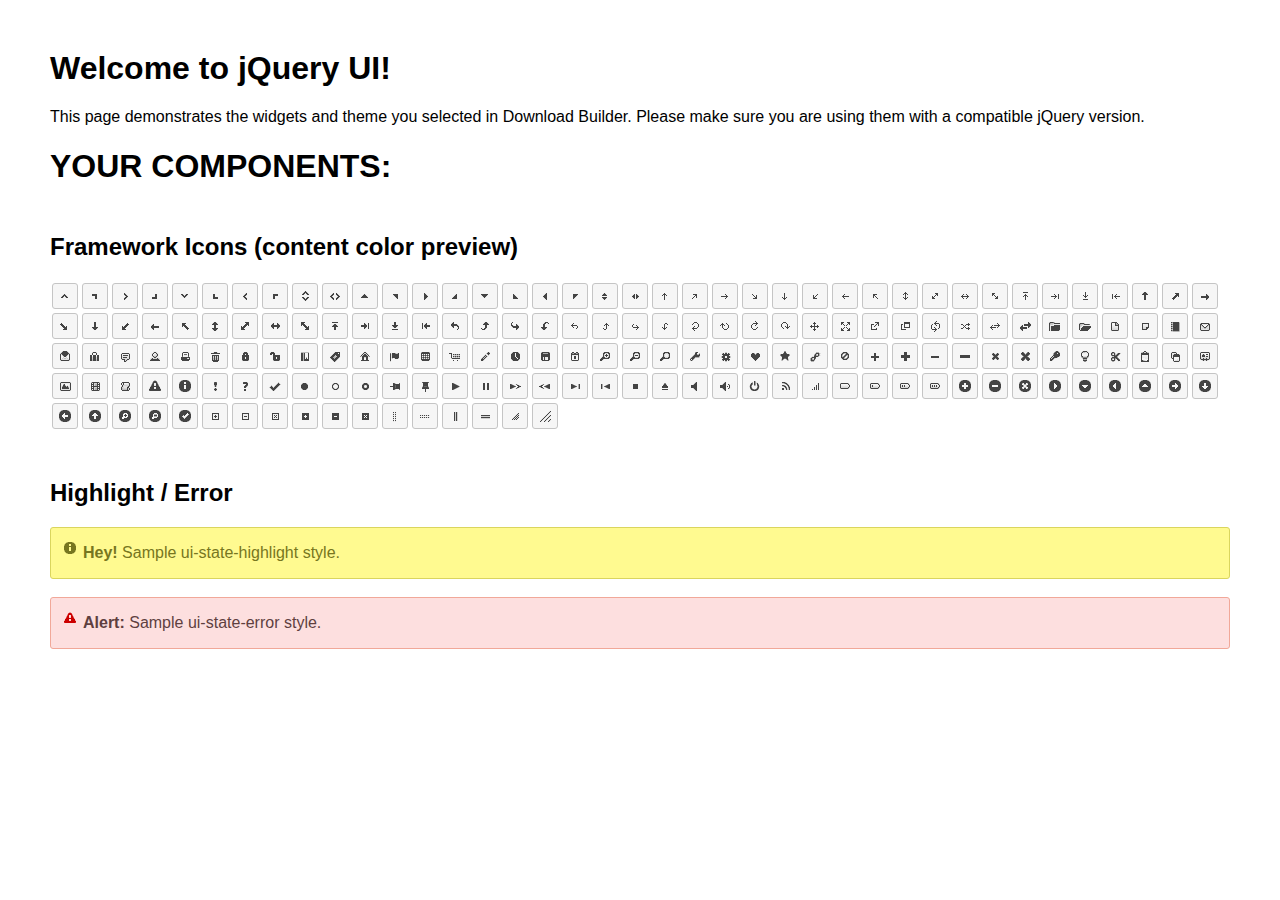
<file: jquery-ui-1.12.1.custom/index.html>
<!doctype html>
<html lang="us">
<head>
	<meta charset="utf-8">
	<title>jQuery UI Example Page</title>
	<link href="jquery-ui.css" rel="stylesheet">
	<style>
	body{
		font-family: "Trebuchet MS", sans-serif;
		margin: 50px;
	}
	.demoHeaders {
		margin-top: 2em;
	}
	#dialog-link {
		padding: .4em 1em .4em 20px;
		text-decoration: none;
		position: relative;
	}
	#dialog-link span.ui-icon {
		margin: 0 5px 0 0;
		position: absolute;
		left: .2em;
		top: 50%;
		margin-top: -8px;
	}
	#icons {
		margin: 0;
		padding: 0;
	}
	#icons li {
		margin: 2px;
		position: relative;
		padding: 4px 0;
		cursor: pointer;
		float: left;
		list-style: none;
	}
	#icons span.ui-icon {
		float: left;
		margin: 0 4px;
	}
	.fakewindowcontain .ui-widget-overlay {
		position: absolute;
	}
	select {
		width: 200px;
	}
	</style>
</head>
<body>

<h1>Welcome to jQuery UI!</h1>

<div class="ui-widget">
	<p>This page demonstrates the widgets and theme you selected in Download Builder. Please make sure you are using them with a compatible jQuery version.</p>
</div>

<h1>YOUR COMPONENTS:</h1>
















<h2 class="demoHeaders">Framework Icons (content color preview)</h2>
<ul id="icons" class="ui-widget ui-helper-clearfix">
	<li class="ui-state-default ui-corner-all" title=".ui-icon-caret-1-n"><span class="ui-icon ui-icon-caret-1-n"></span></li>
	<li class="ui-state-default ui-corner-all" title=".ui-icon-caret-1-ne"><span class="ui-icon ui-icon-caret-1-ne"></span></li>
	<li class="ui-state-default ui-corner-all" title=".ui-icon-caret-1-e"><span class="ui-icon ui-icon-caret-1-e"></span></li>
	<li class="ui-state-default ui-corner-all" title=".ui-icon-caret-1-se"><span class="ui-icon ui-icon-caret-1-se"></span></li>
	<li class="ui-state-default ui-corner-all" title=".ui-icon-caret-1-s"><span class="ui-icon ui-icon-caret-1-s"></span></li>
	<li class="ui-state-default ui-corner-all" title=".ui-icon-caret-1-sw"><span class="ui-icon ui-icon-caret-1-sw"></span></li>
	<li class="ui-state-default ui-corner-all" title=".ui-icon-caret-1-w"><span class="ui-icon ui-icon-caret-1-w"></span></li>
	<li class="ui-state-default ui-corner-all" title=".ui-icon-caret-1-nw"><span class="ui-icon ui-icon-caret-1-nw"></span></li>
	<li class="ui-state-default ui-corner-all" title=".ui-icon-caret-2-n-s"><span class="ui-icon ui-icon-caret-2-n-s"></span></li>
	<li class="ui-state-default ui-corner-all" title=".ui-icon-caret-2-e-w"><span class="ui-icon ui-icon-caret-2-e-w"></span></li>
	<li class="ui-state-default ui-corner-all" title=".ui-icon-triangle-1-n"><span class="ui-icon ui-icon-triangle-1-n"></span></li>
	<li class="ui-state-default ui-corner-all" title=".ui-icon-triangle-1-ne"><span class="ui-icon ui-icon-triangle-1-ne"></span></li>
	<li class="ui-state-default ui-corner-all" title=".ui-icon-triangle-1-e"><span class="ui-icon ui-icon-triangle-1-e"></span></li>
	<li class="ui-state-default ui-corner-all" title=".ui-icon-triangle-1-se"><span class="ui-icon ui-icon-triangle-1-se"></span></li>
	<li class="ui-state-default ui-corner-all" title=".ui-icon-triangle-1-s"><span class="ui-icon ui-icon-triangle-1-s"></span></li>
	<li class="ui-state-default ui-corner-all" title=".ui-icon-triangle-1-sw"><span class="ui-icon ui-icon-triangle-1-sw"></span></li>
	<li class="ui-state-default ui-corner-all" title=".ui-icon-triangle-1-w"><span class="ui-icon ui-icon-triangle-1-w"></span></li>
	<li class="ui-state-default ui-corner-all" title=".ui-icon-triangle-1-nw"><span class="ui-icon ui-icon-triangle-1-nw"></span></li>
	<li class="ui-state-default ui-corner-all" title=".ui-icon-triangle-2-n-s"><span class="ui-icon ui-icon-triangle-2-n-s"></span></li>
	<li class="ui-state-default ui-corner-all" title=".ui-icon-triangle-2-e-w"><span class="ui-icon ui-icon-triangle-2-e-w"></span></li>
	<li class="ui-state-default ui-corner-all" title=".ui-icon-arrow-1-n"><span class="ui-icon ui-icon-arrow-1-n"></span></li>
	<li class="ui-state-default ui-corner-all" title=".ui-icon-arrow-1-ne"><span class="ui-icon ui-icon-arrow-1-ne"></span></li>
	<li class="ui-state-default ui-corner-all" title=".ui-icon-arrow-1-e"><span class="ui-icon ui-icon-arrow-1-e"></span></li>
	<li class="ui-state-default ui-corner-all" title=".ui-icon-arrow-1-se"><span class="ui-icon ui-icon-arrow-1-se"></span></li>
	<li class="ui-state-default ui-corner-all" title=".ui-icon-arrow-1-s"><span class="ui-icon ui-icon-arrow-1-s"></span></li>
	<li class="ui-state-default ui-corner-all" title=".ui-icon-arrow-1-sw"><span class="ui-icon ui-icon-arrow-1-sw"></span></li>
	<li class="ui-state-default ui-corner-all" title=".ui-icon-arrow-1-w"><span class="ui-icon ui-icon-arrow-1-w"></span></li>
	<li class="ui-state-default ui-corner-all" title=".ui-icon-arrow-1-nw"><span class="ui-icon ui-icon-arrow-1-nw"></span></li>
	<li class="ui-state-default ui-corner-all" title=".ui-icon-arrow-2-n-s"><span class="ui-icon ui-icon-arrow-2-n-s"></span></li>
	<li class="ui-state-default ui-corner-all" title=".ui-icon-arrow-2-ne-sw"><span class="ui-icon ui-icon-arrow-2-ne-sw"></span></li>
	<li class="ui-state-default ui-corner-all" title=".ui-icon-arrow-2-e-w"><span class="ui-icon ui-icon-arrow-2-e-w"></span></li>
	<li class="ui-state-default ui-corner-all" title=".ui-icon-arrow-2-se-nw"><span class="ui-icon ui-icon-arrow-2-se-nw"></span></li>
	<li class="ui-state-default ui-corner-all" title=".ui-icon-arrowstop-1-n"><span class="ui-icon ui-icon-arrowstop-1-n"></span></li>
	<li class="ui-state-default ui-corner-all" title=".ui-icon-arrowstop-1-e"><span class="ui-icon ui-icon-arrowstop-1-e"></span></li>
	<li class="ui-state-default ui-corner-all" title=".ui-icon-arrowstop-1-s"><span class="ui-icon ui-icon-arrowstop-1-s"></span></li>
	<li class="ui-state-default ui-corner-all" title=".ui-icon-arrowstop-1-w"><span class="ui-icon ui-icon-arrowstop-1-w"></span></li>
	<li class="ui-state-default ui-corner-all" title=".ui-icon-arrowthick-1-n"><span class="ui-icon ui-icon-arrowthick-1-n"></span></li>
	<li class="ui-state-default ui-corner-all" title=".ui-icon-arrowthick-1-ne"><span class="ui-icon ui-icon-arrowthick-1-ne"></span></li>
	<li class="ui-state-default ui-corner-all" title=".ui-icon-arrowthick-1-e"><span class="ui-icon ui-icon-arrowthick-1-e"></span></li>
	<li class="ui-state-default ui-corner-all" title=".ui-icon-arrowthick-1-se"><span class="ui-icon ui-icon-arrowthick-1-se"></span></li>
	<li class="ui-state-default ui-corner-all" title=".ui-icon-arrowthick-1-s"><span class="ui-icon ui-icon-arrowthick-1-s"></span></li>
	<li class="ui-state-default ui-corner-all" title=".ui-icon-arrowthick-1-sw"><span class="ui-icon ui-icon-arrowthick-1-sw"></span></li>
	<li class="ui-state-default ui-corner-all" title=".ui-icon-arrowthick-1-w"><span class="ui-icon ui-icon-arrowthick-1-w"></span></li>
	<li class="ui-state-default ui-corner-all" title=".ui-icon-arrowthick-1-nw"><span class="ui-icon ui-icon-arrowthick-1-nw"></span></li>
	<li class="ui-state-default ui-corner-all" title=".ui-icon-arrowthick-2-n-s"><span class="ui-icon ui-icon-arrowthick-2-n-s"></span></li>
	<li class="ui-state-default ui-corner-all" title=".ui-icon-arrowthick-2-ne-sw"><span class="ui-icon ui-icon-arrowthick-2-ne-sw"></span></li>
	<li class="ui-state-default ui-corner-all" title=".ui-icon-arrowthick-2-e-w"><span class="ui-icon ui-icon-arrowthick-2-e-w"></span></li>
	<li class="ui-state-default ui-corner-all" title=".ui-icon-arrowthick-2-se-nw"><span class="ui-icon ui-icon-arrowthick-2-se-nw"></span></li>
	<li class="ui-state-default ui-corner-all" title=".ui-icon-arrowthickstop-1-n"><span class="ui-icon ui-icon-arrowthickstop-1-n"></span></li>
	<li class="ui-state-default ui-corner-all" title=".ui-icon-arrowthickstop-1-e"><span class="ui-icon ui-icon-arrowthickstop-1-e"></span></li>
	<li class="ui-state-default ui-corner-all" title=".ui-icon-arrowthickstop-1-s"><span class="ui-icon ui-icon-arrowthickstop-1-s"></span></li>
	<li class="ui-state-default ui-corner-all" title=".ui-icon-arrowthickstop-1-w"><span class="ui-icon ui-icon-arrowthickstop-1-w"></span></li>
	<li class="ui-state-default ui-corner-all" title=".ui-icon-arrowreturnthick-1-w"><span class="ui-icon ui-icon-arrowreturnthick-1-w"></span></li>
	<li class="ui-state-default ui-corner-all" title=".ui-icon-arrowreturnthick-1-n"><span class="ui-icon ui-icon-arrowreturnthick-1-n"></span></li>
	<li class="ui-state-default ui-corner-all" title=".ui-icon-arrowreturnthick-1-e"><span class="ui-icon ui-icon-arrowreturnthick-1-e"></span></li>
	<li class="ui-state-default ui-corner-all" title=".ui-icon-arrowreturnthick-1-s"><span class="ui-icon ui-icon-arrowreturnthick-1-s"></span></li>
	<li class="ui-state-default ui-corner-all" title=".ui-icon-arrowreturn-1-w"><span class="ui-icon ui-icon-arrowreturn-1-w"></span></li>
	<li class="ui-state-default ui-corner-all" title=".ui-icon-arrowreturn-1-n"><span class="ui-icon ui-icon-arrowreturn-1-n"></span></li>
	<li class="ui-state-default ui-corner-all" title=".ui-icon-arrowreturn-1-e"><span class="ui-icon ui-icon-arrowreturn-1-e"></span></li>
	<li class="ui-state-default ui-corner-all" title=".ui-icon-arrowreturn-1-s"><span class="ui-icon ui-icon-arrowreturn-1-s"></span></li>
	<li class="ui-state-default ui-corner-all" title=".ui-icon-arrowrefresh-1-w"><span class="ui-icon ui-icon-arrowrefresh-1-w"></span></li>
	<li class="ui-state-default ui-corner-all" title=".ui-icon-arrowrefresh-1-n"><span class="ui-icon ui-icon-arrowrefresh-1-n"></span></li>
	<li class="ui-state-default ui-corner-all" title=".ui-icon-arrowrefresh-1-e"><span class="ui-icon ui-icon-arrowrefresh-1-e"></span></li>
	<li class="ui-state-default ui-corner-all" title=".ui-icon-arrowrefresh-1-s"><span class="ui-icon ui-icon-arrowrefresh-1-s"></span></li>
	<li class="ui-state-default ui-corner-all" title=".ui-icon-arrow-4"><span class="ui-icon ui-icon-arrow-4"></span></li>
	<li class="ui-state-default ui-corner-all" title=".ui-icon-arrow-4-diag"><span class="ui-icon ui-icon-arrow-4-diag"></span></li>
	<li class="ui-state-default ui-corner-all" title=".ui-icon-extlink"><span class="ui-icon ui-icon-extlink"></span></li>
	<li class="ui-state-default ui-corner-all" title=".ui-icon-newwin"><span class="ui-icon ui-icon-newwin"></span></li>
	<li class="ui-state-default ui-corner-all" title=".ui-icon-refresh"><span class="ui-icon ui-icon-refresh"></span></li>
	<li class="ui-state-default ui-corner-all" title=".ui-icon-shuffle"><span class="ui-icon ui-icon-shuffle"></span></li>
	<li class="ui-state-default ui-corner-all" title=".ui-icon-transfer-e-w"><span class="ui-icon ui-icon-transfer-e-w"></span></li>
	<li class="ui-state-default ui-corner-all" title=".ui-icon-transferthick-e-w"><span class="ui-icon ui-icon-transferthick-e-w"></span></li>
	<li class="ui-state-default ui-corner-all" title=".ui-icon-folder-collapsed"><span class="ui-icon ui-icon-folder-collapsed"></span></li>
	<li class="ui-state-default ui-corner-all" title=".ui-icon-folder-open"><span class="ui-icon ui-icon-folder-open"></span></li>
	<li class="ui-state-default ui-corner-all" title=".ui-icon-document"><span class="ui-icon ui-icon-document"></span></li>
	<li class="ui-state-default ui-corner-all" title=".ui-icon-document-b"><span class="ui-icon ui-icon-document-b"></span></li>
	<li class="ui-state-default ui-corner-all" title=".ui-icon-note"><span class="ui-icon ui-icon-note"></span></li>
	<li class="ui-state-default ui-corner-all" title=".ui-icon-mail-closed"><span class="ui-icon ui-icon-mail-closed"></span></li>
	<li class="ui-state-default ui-corner-all" title=".ui-icon-mail-open"><span class="ui-icon ui-icon-mail-open"></span></li>
	<li class="ui-state-default ui-corner-all" title=".ui-icon-suitcase"><span class="ui-icon ui-icon-suitcase"></span></li>
	<li class="ui-state-default ui-corner-all" title=".ui-icon-comment"><span class="ui-icon ui-icon-comment"></span></li>
	<li class="ui-state-default ui-corner-all" title=".ui-icon-person"><span class="ui-icon ui-icon-person"></span></li>
	<li class="ui-state-default ui-corner-all" title=".ui-icon-print"><span class="ui-icon ui-icon-print"></span></li>
	<li class="ui-state-default ui-corner-all" title=".ui-icon-trash"><span class="ui-icon ui-icon-trash"></span></li>
	<li class="ui-state-default ui-corner-all" title=".ui-icon-locked"><span class="ui-icon ui-icon-locked"></span></li>
	<li class="ui-state-default ui-corner-all" title=".ui-icon-unlocked"><span class="ui-icon ui-icon-unlocked"></span></li>
	<li class="ui-state-default ui-corner-all" title=".ui-icon-bookmark"><span class="ui-icon ui-icon-bookmark"></span></li>
	<li class="ui-state-default ui-corner-all" title=".ui-icon-tag"><span class="ui-icon ui-icon-tag"></span></li>
	<li class="ui-state-default ui-corner-all" title=".ui-icon-home"><span class="ui-icon ui-icon-home"></span></li>
	<li class="ui-state-default ui-corner-all" title=".ui-icon-flag"><span class="ui-icon ui-icon-flag"></span></li>
	<li class="ui-state-default ui-corner-all" title=".ui-icon-calculator"><span class="ui-icon ui-icon-calculator"></span></li>
	<li class="ui-state-default ui-corner-all" title=".ui-icon-cart"><span class="ui-icon ui-icon-cart"></span></li>
	<li class="ui-state-default ui-corner-all" title=".ui-icon-pencil"><span class="ui-icon ui-icon-pencil"></span></li>
	<li class="ui-state-default ui-corner-all" title=".ui-icon-clock"><span class="ui-icon ui-icon-clock"></span></li>
	<li class="ui-state-default ui-corner-all" title=".ui-icon-disk"><span class="ui-icon ui-icon-disk"></span></li>
	<li class="ui-state-default ui-corner-all" title=".ui-icon-calendar"><span class="ui-icon ui-icon-calendar"></span></li>
	<li class="ui-state-default ui-corner-all" title=".ui-icon-zoomin"><span class="ui-icon ui-icon-zoomin"></span></li>
	<li class="ui-state-default ui-corner-all" title=".ui-icon-zoomout"><span class="ui-icon ui-icon-zoomout"></span></li>
	<li class="ui-state-default ui-corner-all" title=".ui-icon-search"><span class="ui-icon ui-icon-search"></span></li>
	<li class="ui-state-default ui-corner-all" title=".ui-icon-wrench"><span class="ui-icon ui-icon-wrench"></span></li>
	<li class="ui-state-default ui-corner-all" title=".ui-icon-gear"><span class="ui-icon ui-icon-gear"></span></li>
	<li class="ui-state-default ui-corner-all" title=".ui-icon-heart"><span class="ui-icon ui-icon-heart"></span></li>
	<li class="ui-state-default ui-corner-all" title=".ui-icon-star"><span class="ui-icon ui-icon-star"></span></li>
	<li class="ui-state-default ui-corner-all" title=".ui-icon-link"><span class="ui-icon ui-icon-link"></span></li>
	<li class="ui-state-default ui-corner-all" title=".ui-icon-cancel"><span class="ui-icon ui-icon-cancel"></span></li>
	<li class="ui-state-default ui-corner-all" title=".ui-icon-plus"><span class="ui-icon ui-icon-plus"></span></li>
	<li class="ui-state-default ui-corner-all" title=".ui-icon-plusthick"><span class="ui-icon ui-icon-plusthick"></span></li>
	<li class="ui-state-default ui-corner-all" title=".ui-icon-minus"><span class="ui-icon ui-icon-minus"></span></li>
	<li class="ui-state-default ui-corner-all" title=".ui-icon-minusthick"><span class="ui-icon ui-icon-minusthick"></span></li>
	<li class="ui-state-default ui-corner-all" title=".ui-icon-close"><span class="ui-icon ui-icon-close"></span></li>
	<li class="ui-state-default ui-corner-all" title=".ui-icon-closethick"><span class="ui-icon ui-icon-closethick"></span></li>
	<li class="ui-state-default ui-corner-all" title=".ui-icon-key"><span class="ui-icon ui-icon-key"></span></li>
	<li class="ui-state-default ui-corner-all" title=".ui-icon-lightbulb"><span class="ui-icon ui-icon-lightbulb"></span></li>
	<li class="ui-state-default ui-corner-all" title=".ui-icon-scissors"><span class="ui-icon ui-icon-scissors"></span></li>
	<li class="ui-state-default ui-corner-all" title=".ui-icon-clipboard"><span class="ui-icon ui-icon-clipboard"></span></li>
	<li class="ui-state-default ui-corner-all" title=".ui-icon-copy"><span class="ui-icon ui-icon-copy"></span></li>
	<li class="ui-state-default ui-corner-all" title=".ui-icon-contact"><span class="ui-icon ui-icon-contact"></span></li>
	<li class="ui-state-default ui-corner-all" title=".ui-icon-image"><span class="ui-icon ui-icon-image"></span></li>
	<li class="ui-state-default ui-corner-all" title=".ui-icon-video"><span class="ui-icon ui-icon-video"></span></li>
	<li class="ui-state-default ui-corner-all" title=".ui-icon-script"><span class="ui-icon ui-icon-script"></span></li>
	<li class="ui-state-default ui-corner-all" title=".ui-icon-alert"><span class="ui-icon ui-icon-alert"></span></li>
	<li class="ui-state-default ui-corner-all" title=".ui-icon-info"><span class="ui-icon ui-icon-info"></span></li>
	<li class="ui-state-default ui-corner-all" title=".ui-icon-notice"><span class="ui-icon ui-icon-notice"></span></li>
	<li class="ui-state-default ui-corner-all" title=".ui-icon-help"><span class="ui-icon ui-icon-help"></span></li>
	<li class="ui-state-default ui-corner-all" title=".ui-icon-check"><span class="ui-icon ui-icon-check"></span></li>
	<li class="ui-state-default ui-corner-all" title=".ui-icon-bullet"><span class="ui-icon ui-icon-bullet"></span></li>
	<li class="ui-state-default ui-corner-all" title=".ui-icon-radio-off"><span class="ui-icon ui-icon-radio-off"></span></li>
	<li class="ui-state-default ui-corner-all" title=".ui-icon-radio-on"><span class="ui-icon ui-icon-radio-on"></span></li>
	<li class="ui-state-default ui-corner-all" title=".ui-icon-pin-w"><span class="ui-icon ui-icon-pin-w"></span></li>
	<li class="ui-state-default ui-corner-all" title=".ui-icon-pin-s"><span class="ui-icon ui-icon-pin-s"></span></li>
	<li class="ui-state-default ui-corner-all" title=".ui-icon-play"><span class="ui-icon ui-icon-play"></span></li>
	<li class="ui-state-default ui-corner-all" title=".ui-icon-pause"><span class="ui-icon ui-icon-pause"></span></li>
	<li class="ui-state-default ui-corner-all" title=".ui-icon-seek-next"><span class="ui-icon ui-icon-seek-next"></span></li>
	<li class="ui-state-default ui-corner-all" title=".ui-icon-seek-prev"><span class="ui-icon ui-icon-seek-prev"></span></li>
	<li class="ui-state-default ui-corner-all" title=".ui-icon-seek-end"><span class="ui-icon ui-icon-seek-end"></span></li>
	<li class="ui-state-default ui-corner-all" title=".ui-icon-seek-first"><span class="ui-icon ui-icon-seek-first"></span></li>
	<li class="ui-state-default ui-corner-all" title=".ui-icon-stop"><span class="ui-icon ui-icon-stop"></span></li>
	<li class="ui-state-default ui-corner-all" title=".ui-icon-eject"><span class="ui-icon ui-icon-eject"></span></li>
	<li class="ui-state-default ui-corner-all" title=".ui-icon-volume-off"><span class="ui-icon ui-icon-volume-off"></span></li>
	<li class="ui-state-default ui-corner-all" title=".ui-icon-volume-on"><span class="ui-icon ui-icon-volume-on"></span></li>
	<li class="ui-state-default ui-corner-all" title=".ui-icon-power"><span class="ui-icon ui-icon-power"></span></li>
	<li class="ui-state-default ui-corner-all" title=".ui-icon-signal-diag"><span class="ui-icon ui-icon-signal-diag"></span></li>
	<li class="ui-state-default ui-corner-all" title=".ui-icon-signal"><span class="ui-icon ui-icon-signal"></span></li>
	<li class="ui-state-default ui-corner-all" title=".ui-icon-battery-0"><span class="ui-icon ui-icon-battery-0"></span></li>
	<li class="ui-state-default ui-corner-all" title=".ui-icon-battery-1"><span class="ui-icon ui-icon-battery-1"></span></li>
	<li class="ui-state-default ui-corner-all" title=".ui-icon-battery-2"><span class="ui-icon ui-icon-battery-2"></span></li>
	<li class="ui-state-default ui-corner-all" title=".ui-icon-battery-3"><span class="ui-icon ui-icon-battery-3"></span></li>
	<li class="ui-state-default ui-corner-all" title=".ui-icon-circle-plus"><span class="ui-icon ui-icon-circle-plus"></span></li>
	<li class="ui-state-default ui-corner-all" title=".ui-icon-circle-minus"><span class="ui-icon ui-icon-circle-minus"></span></li>
	<li class="ui-state-default ui-corner-all" title=".ui-icon-circle-close"><span class="ui-icon ui-icon-circle-close"></span></li>
	<li class="ui-state-default ui-corner-all" title=".ui-icon-circle-triangle-e"><span class="ui-icon ui-icon-circle-triangle-e"></span></li>
	<li class="ui-state-default ui-corner-all" title=".ui-icon-circle-triangle-s"><span class="ui-icon ui-icon-circle-triangle-s"></span></li>
	<li class="ui-state-default ui-corner-all" title=".ui-icon-circle-triangle-w"><span class="ui-icon ui-icon-circle-triangle-w"></span></li>
	<li class="ui-state-default ui-corner-all" title=".ui-icon-circle-triangle-n"><span class="ui-icon ui-icon-circle-triangle-n"></span></li>
	<li class="ui-state-default ui-corner-all" title=".ui-icon-circle-arrow-e"><span class="ui-icon ui-icon-circle-arrow-e"></span></li>
	<li class="ui-state-default ui-corner-all" title=".ui-icon-circle-arrow-s"><span class="ui-icon ui-icon-circle-arrow-s"></span></li>
	<li class="ui-state-default ui-corner-all" title=".ui-icon-circle-arrow-w"><span class="ui-icon ui-icon-circle-arrow-w"></span></li>
	<li class="ui-state-default ui-corner-all" title=".ui-icon-circle-arrow-n"><span class="ui-icon ui-icon-circle-arrow-n"></span></li>
	<li class="ui-state-default ui-corner-all" title=".ui-icon-circle-zoomin"><span class="ui-icon ui-icon-circle-zoomin"></span></li>
	<li class="ui-state-default ui-corner-all" title=".ui-icon-circle-zoomout"><span class="ui-icon ui-icon-circle-zoomout"></span></li>
	<li class="ui-state-default ui-corner-all" title=".ui-icon-circle-check"><span class="ui-icon ui-icon-circle-check"></span></li>
	<li class="ui-state-default ui-corner-all" title=".ui-icon-circlesmall-plus"><span class="ui-icon ui-icon-circlesmall-plus"></span></li>
	<li class="ui-state-default ui-corner-all" title=".ui-icon-circlesmall-minus"><span class="ui-icon ui-icon-circlesmall-minus"></span></li>
	<li class="ui-state-default ui-corner-all" title=".ui-icon-circlesmall-close"><span class="ui-icon ui-icon-circlesmall-close"></span></li>
	<li class="ui-state-default ui-corner-all" title=".ui-icon-squaresmall-plus"><span class="ui-icon ui-icon-squaresmall-plus"></span></li>
	<li class="ui-state-default ui-corner-all" title=".ui-icon-squaresmall-minus"><span class="ui-icon ui-icon-squaresmall-minus"></span></li>
	<li class="ui-state-default ui-corner-all" title=".ui-icon-squaresmall-close"><span class="ui-icon ui-icon-squaresmall-close"></span></li>
	<li class="ui-state-default ui-corner-all" title=".ui-icon-grip-dotted-vertical"><span class="ui-icon ui-icon-grip-dotted-vertical"></span></li>
	<li class="ui-state-default ui-corner-all" title=".ui-icon-grip-dotted-horizontal"><span class="ui-icon ui-icon-grip-dotted-horizontal"></span></li>
	<li class="ui-state-default ui-corner-all" title=".ui-icon-grip-solid-vertical"><span class="ui-icon ui-icon-grip-solid-vertical"></span></li>
	<li class="ui-state-default ui-corner-all" title=".ui-icon-grip-solid-horizontal"><span class="ui-icon ui-icon-grip-solid-horizontal"></span></li>
	<li class="ui-state-default ui-corner-all" title=".ui-icon-gripsmall-diagonal-se"><span class="ui-icon ui-icon-gripsmall-diagonal-se"></span></li>
	<li class="ui-state-default ui-corner-all" title=".ui-icon-grip-diagonal-se"><span class="ui-icon ui-icon-grip-diagonal-se"></span></li>
</ul>















<!-- Highlight / Error -->
<h2 class="demoHeaders">Highlight / Error</h2>
<div class="ui-widget">
	<div class="ui-state-highlight ui-corner-all" style="margin-top: 20px; padding: 0 .7em;">
		<p><span class="ui-icon ui-icon-info" style="float: left; margin-right: .3em;"></span>
		<strong>Hey!</strong> Sample ui-state-highlight style.</p>
	</div>
</div>
<br>
<div class="ui-widget">
	<div class="ui-state-error ui-corner-all" style="padding: 0 .7em;">
		<p><span class="ui-icon ui-icon-alert" style="float: left; margin-right: .3em;"></span>
		<strong>Alert:</strong> Sample ui-state-error style.</p>
	</div>
</div>

<script src="external/jquery/jquery.js"></script>
<script src="jquery-ui.js"></script>
<script>




























// Hover states on the static widgets
$( "#dialog-link, #icons li" ).hover(
	function() {
		$( this ).addClass( "ui-state-hover" );
	},
	function() {
		$( this ).removeClass( "ui-state-hover" );
	}
);
</script>
</body>
</html>
</file>
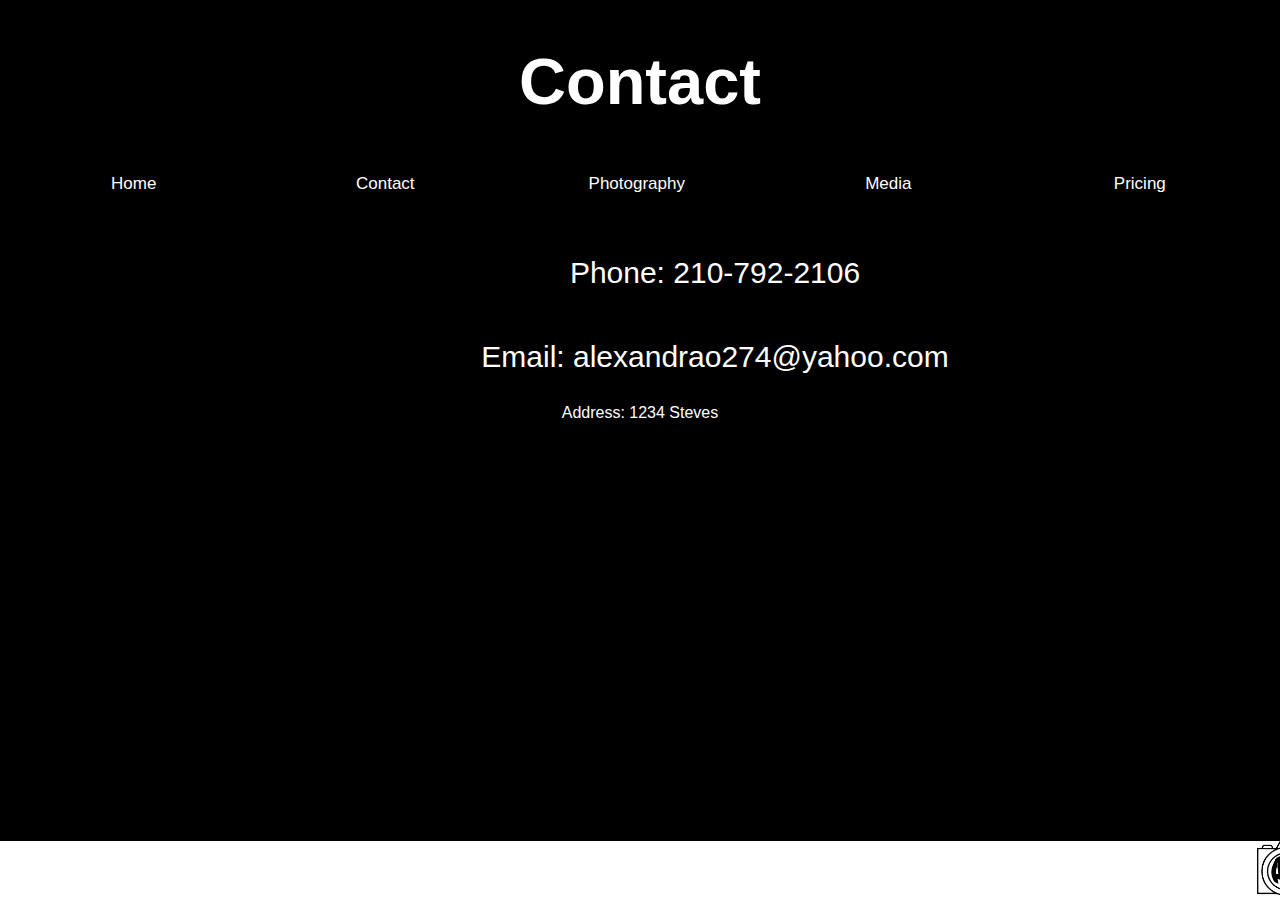
<file: Contact.html>
<!doctype html>
<html>
<head>
<meta charset="UTF-8">
<title>Untitled Document</title>
<link href="CCS/style.css" rel="stylesheet" type="text/css">
</head>

<body>
		<div id="container">
		<header>
			<h1>Contact</h1>
		</header>
		<nav>
			<div class="navbar">
			<a href="index.html">Home</a>
			<a href="Contact.html">Contact</a>
			<a href="photography.html">Photography</a>
			<a href="Media.html">Media</a>
			<a href="Pricing.html">Pricing</a>
			</div>
		</nav>
		<section>
		<p id="phone"> Phone: 210-792-2106</p>
			
		<p id="email"> Email: alexandrao274@yahoo.com</p>
			
		<p>Address: 1234 Steves</p>
			
			
			
			</section>
	</div>
	<div class="footer">
  <img src="assets/Untitled-9 [Recovered].png" alt="camera" class= "camera1"> 
</div>
</body>
</html>
</file>
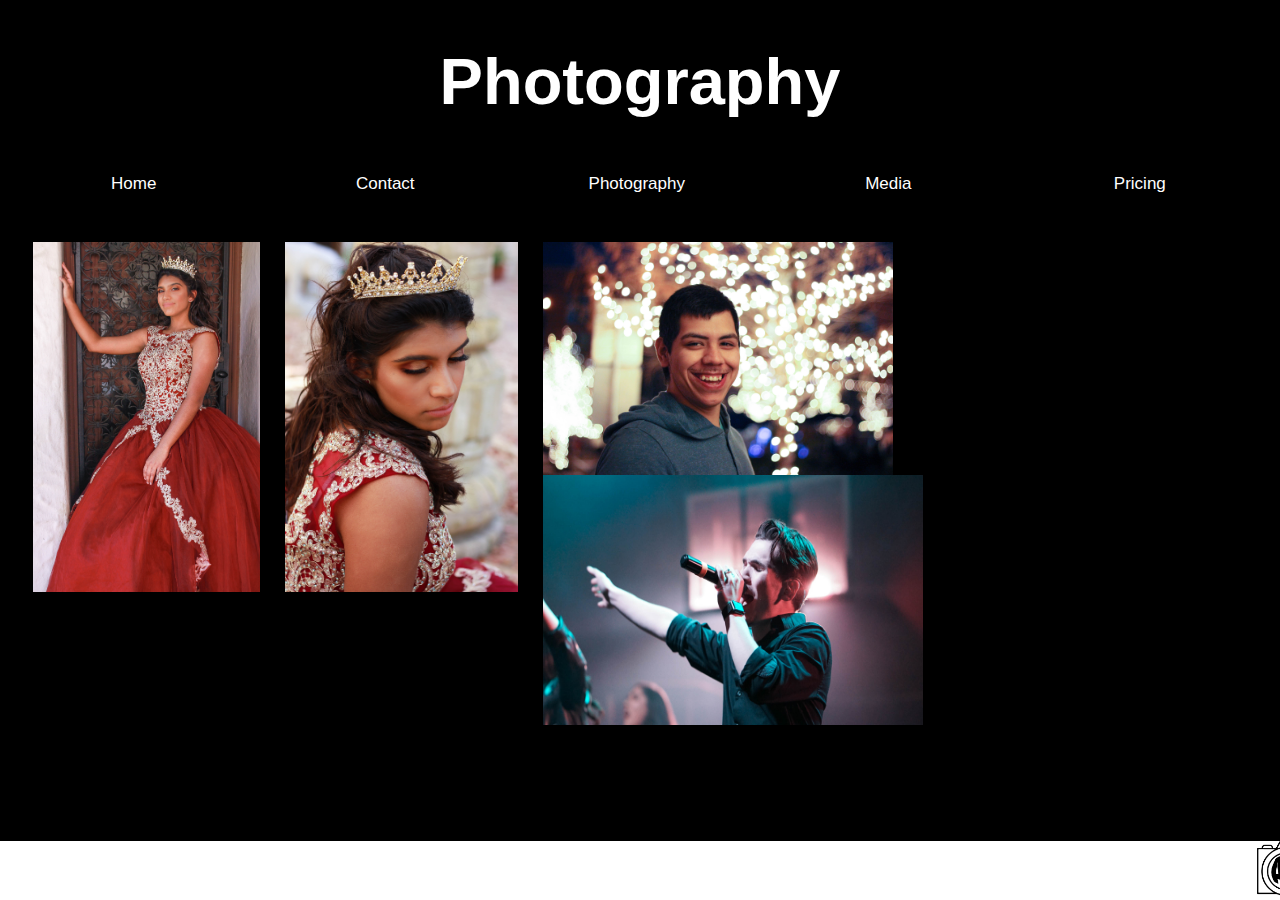
<file: photography.html>
<!doctype html>
<html>
<head>
<meta charset="UTF-8">
<title>Untitled Document</title>
<link href="CCS/style.css" rel="stylesheet" type="text/css">
</head>

<body>
		<div id="container">
		<header>
			<h1>Photography</h1>
		</header>
		<nav>
		<div class="navbar">
			<a href="index.html">Home</a>
			<a href="Contact.html">Contact</a>
			<a href="photography.html">Photography</a>
			<a href="Media.html">Media</a>
			<a href="Pricing.html">Pricing</a>
			</div>
		</nav>
			<br><br>
		<section>
			<img id="hanna" src="assets/IMG_0284.jpg" alt="hanna15">
			<img id="hanna1" src="assets/IMG_0359.jpg" alt="hanna16">
			<img id="nick" src="assets/IMG_0062.jpg" alt="shnick">
			<img id="james" src="assets/LRG_DSC05173.jpg" alt="james">
				 
			
			</section>
	</div>
	<div class="footer">
  <img src="assets/Untitled-9 [Recovered].png" alt="camera" class= "camera1"> 
</div>
</body>
</html>
</file>
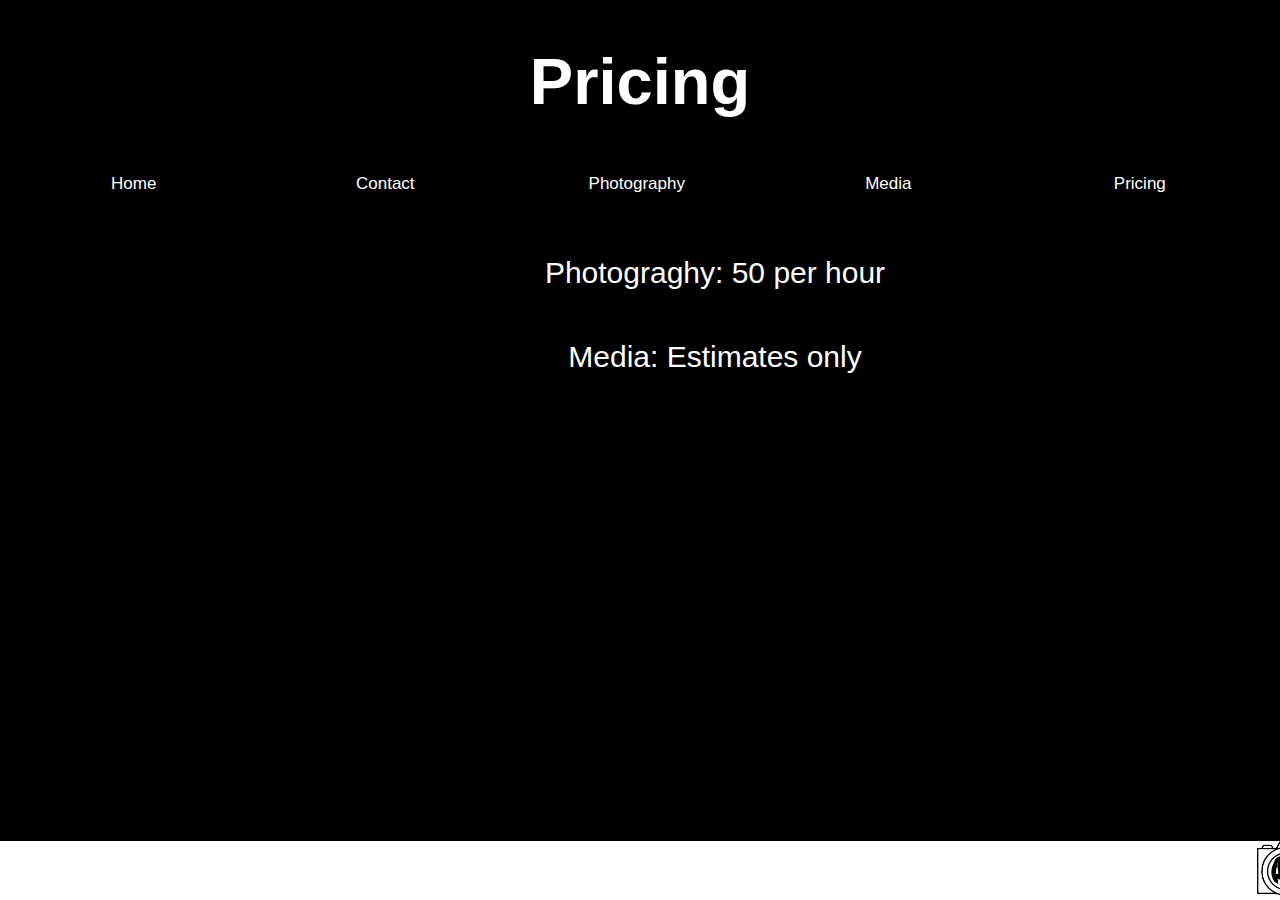
<file: Pricing.html>
<!doctype html>
<html>
<head>
<meta charset="UTF-8">
<title>Untitled Document</title>
<link href="CCS/style.css" rel="stylesheet" type="text/css">
</head>

<body>
		<div id="container">
		<header>
			<h1>Pricing</h1>
		</header>
		<nav>
			<div class="navbar">
			<a href="index.html">Home</a>
			<a href="Contact.html">Contact</a>
			<a href="photography.html">Photography</a>
			<a href="Media.html">Media</a>
			<a href="Pricing.html">Pricing</a>
			</div>
		</nav>
		<section>
			<p id="photoprice"> Photograghy: 50 per hour</p>
			<p id="mediaprice"> Media: Estimates only</p>
			</section>
	</div>
	<div class="footer">
  <img src="assets/Untitled-9 [Recovered].png" alt="camera" class= "camera1"> 
</div>
</body>
</html>
</file>
<file: CCS/style.css>
@charset "UTF-8";

#container{
	width:1920;
	maring:0;
	
}

body{
	background-color: black;
}

h1{
	text-align: center;
	color:#FFFFFF;
	font-size: 65px;
	font-family: 'Open Sans', sans-serif;
}

nav{
color: #FFFFFF;
border-bottom: medium;
border-bottom-color: aqua;
font-family: 'Open Sans', sans-serif;

}

.navbar{
  width: 100%;
  background-color:#000;
  overflow: auto;
}

.navbar a {
  float: left;
  padding: 12px;
  color: white;
  text-decoration: none;
  font-size: 17px;
	width: 18%;
	text-align: center;
}
.navbar a:hover {
	background-color: #4F4F4F;}
p{
	text-align: left;
	color: #FFFFFF;
	font-family: 'Open Sans', sans-serif;
}

#hanna{
	width: auto 0;
	height: 350px;
	float:left;
	margin-left: 25px;
}

#hanna1{
	width:auto 0;
	height:350px;
	float: left;
	margin-left: 25px;
}

#nick{
	width:350px;
	hieght:350px;
	float: left;
	margin-left: 25px;
	
}

#james{
	width: 380px;
	height:250px;
	float:left;
	margin-left: 25px;
	
	
}

#sky{
	width:auto 0;
	height: 350px;
	float: left;
	margin-left: 25px;
	margin-top: 25px;
}

#oddish{
	width: auto 0;
	height: 350px;
	float: left;
	margin-left: 25px;
	margin-top: 25px;
}

#vanish{
	width: auto 0;
	height: 350px;
	float: left;
	margin-left: 25px;
	margin-top: 25px;
	
}

#babymonster{
	width: auto 0;
	height: 350px;
	float: left;
	margin-left: 25px;
	margin-top: 25px;
}

#gif{
	width: 250px;
	height: 150px;
	float: left;
	margin-left: 25px;
	margin-top: 150px;
}

.footer {
  position: fixed;
  left: 0;
  bottom: 0;
  width: 100%;
  background-color: white;
  color: white;
  text-align: center;
}

.camera1{
	width: 66px;
	height: 55px; 
	position: relative;
	left: 650px;
	

	
	
}

#phone{
	color: white;
	margin-left: 150px;
	margin-top: 50px;
	font-size: 30px;
	font-family: 'Open Sans', sans-serif;
}


#email{
	color: white;
	margin-left: 150px;
	margin-top: 50px;
	font-size: 30px;
	font-family: 'Open Sans', sans-serif;
}


#address{color: white;
	margin-left: 150px;
	margin-top: 50px;
	font-size: 30px;
	font-family: 'Open Sans', sans-serif;
}

#photoprice{
	color: white;
	margin-left: 150px;
	margin-top: 50px;
	font-size: 30px;
	font-family: 'Open Sans', sans-serif;
	text-align: center;
}

#mediaprice{color: white;
	margin-left: 150px;
	margin-top: 50px;
	font-size: 30px;
	font-family: 'Open Sans', sans-serif;
	text-align: center;
}

h2{
	color: white;
	text-align: center;
}


#welcome{
	text-align: center;
}
.aboutme{
	width: 300px;
	height: 300px;
	align-content: center;
}

p{
	text-align: center;
	color: white;
}

article{
	float:right;
	margin-right: 250px;
	
}
</file>
